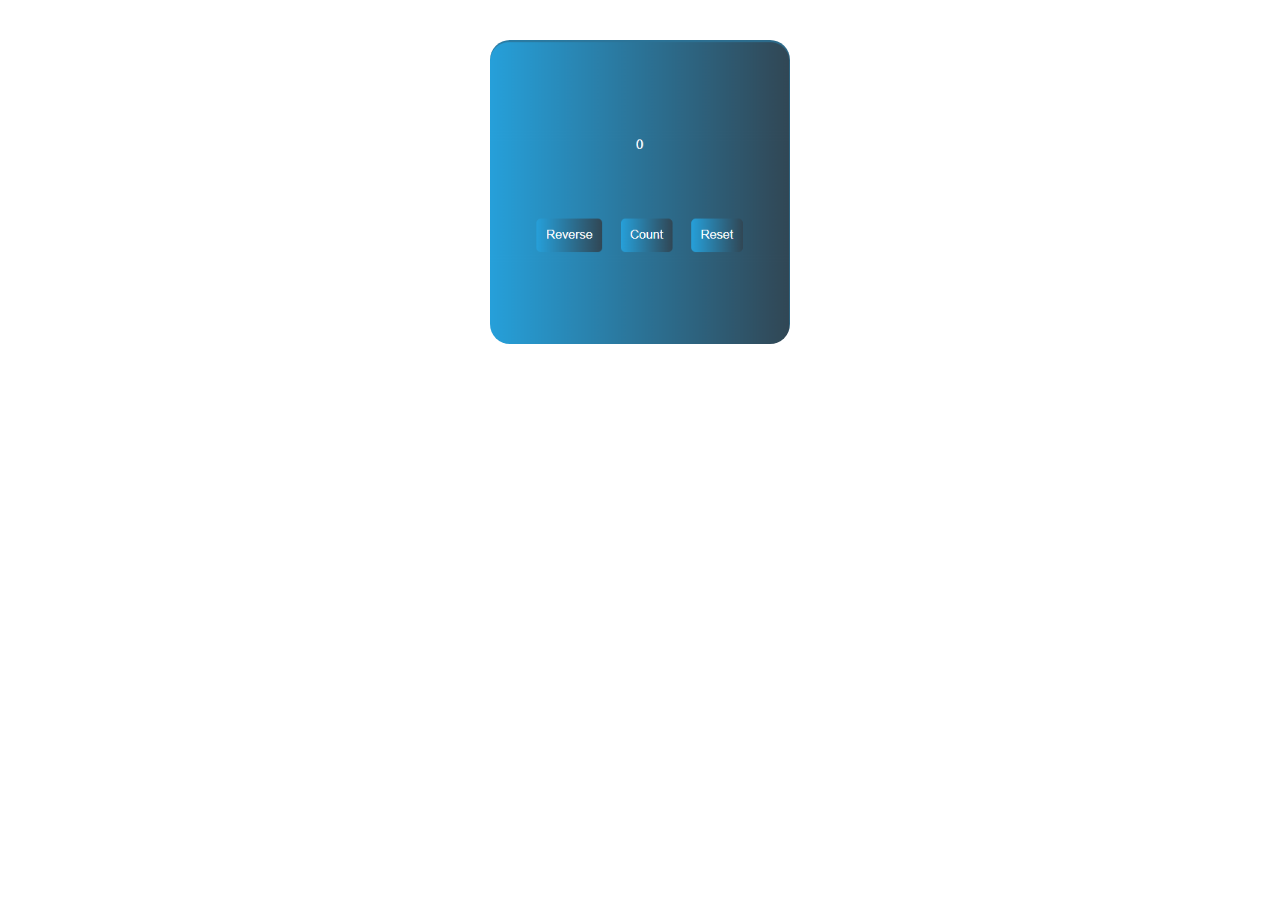
<file: index.html>
<!DOCTYPE html>
<html lang="en">

<head>
    <meta charset="UTF-8">
    <meta name="viewport" content="width=device-width, initial-scale=1.0">
    <title>Javascript Projects</title>

    <link rel="shortcut icon" href="src/img/favicon.png" type="image/x-icon">
    <!-- css link------------ -->
    <link rel="stylesheet" href="src/style.css">

</head>

<body>

<div class=" project-container">


    <div class="row">


        <div class="coloum"><!-- copy this div and change the photo and link to add new project  -->
            <a class="project-link" href="counter/" target="_blank">
                <img src="src/img/counter.png" alt="counter">
            </a>
        </div>
        

        












    </div>
</div>


</body>

</html>
</file>
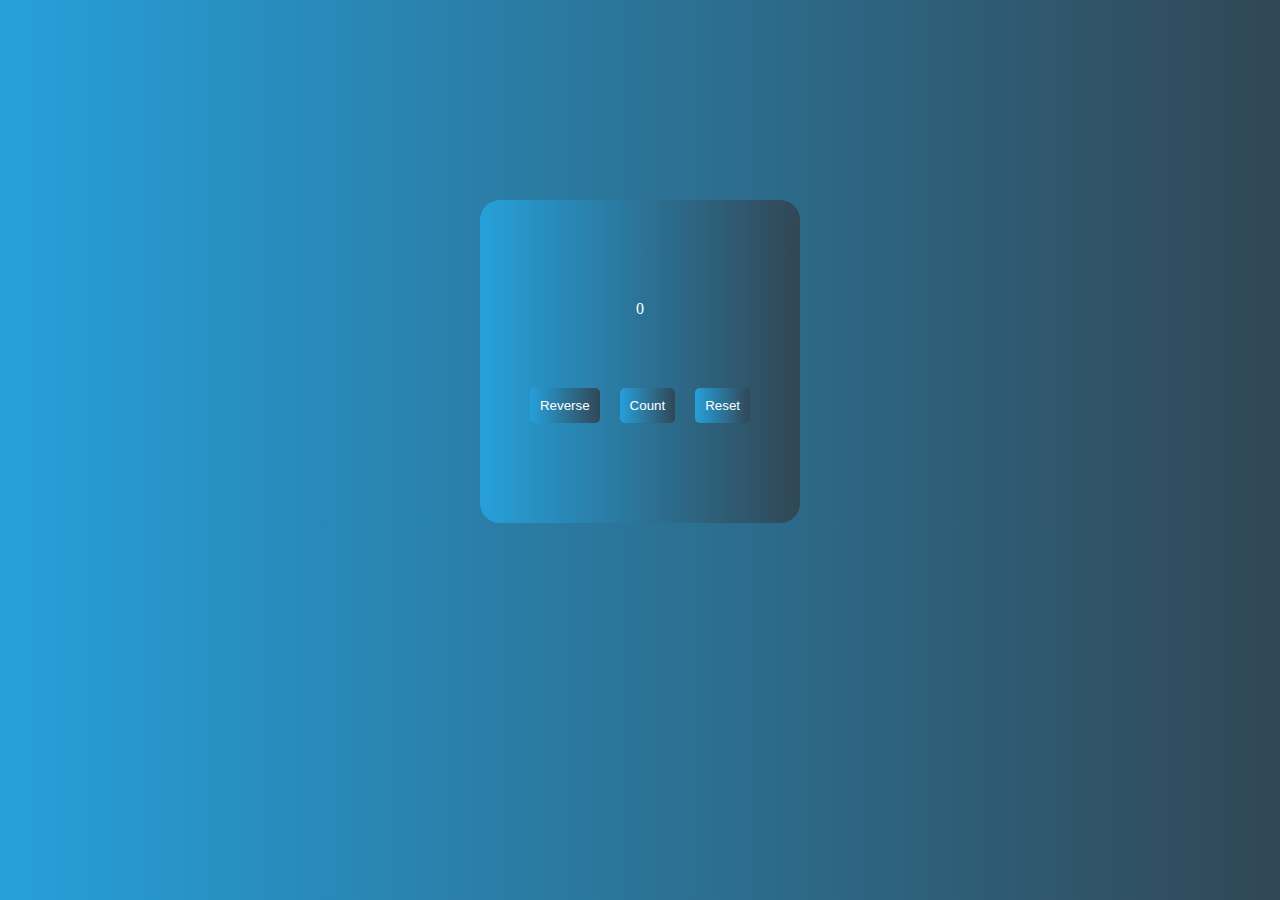
<file: counter/index.html>
<!DOCTYPE html>
<html lang="en">

<head>
    <meta charset="UTF-8">
    <meta name="viewport" content="width=device-width, initial-scale=1.0">
    <title>js practice</title>
    <link rel="stylesheet" href="css/style.css">
</head>

<body>

    <div class="container">
        <div class="counter-container">
            <div id="display" class="count-display">0</div>
            <div class="count-btns">
                <button onclick="recounter();">Reverse</button>
                <button id="countbtn" onclick="counter();">Count</button>
                <button onclick="counterreset();">Reset</button>
            </div>
        </div>
    </div>

    <script src="js/main.js"></script>
</body>

</html>
</file>
<file: src/style.css>
body{
    padding: 0;
    margin: 0;
}
*{
    box-sizing: border-box;
}
.project-container{
    padding: 20px !important;
    
}
.row{
    display: flex;
    flex-wrap: wrap;
    justify-content: center;
}
.project-link img{
    width: 300px;
    height: auto;
    margin: 20px;
    border-radius: 20px;
}
</file>
<file: counter/css/style.css>
body {
    padding: 0;
    margin: 0;
    background: #314755;  /* fallback for old browsers */
background: -webkit-linear-gradient(to right, #26a0da, #314755);  /* Chrome 10-25, Safari 5.1-6 */
background: linear-gradient(to right, #26a0da, #314755); /* W3C, IE 10+/ Edge, Firefox 16+, Chrome 26+, Opera 12+, Safari 7+ */

}

.container {
    width: 100%;
    height: 100%;
    text-align: center;
    display: flex;
    justify-content: center;
}

.counter-container {
/*     background: rgb(0,0,0);
    background: radial-gradient(circle, rgba(0,0,0,1) 0%, rgba(7,0,88,1) 31%, rgba(0,73,181,1) 53%, rgba(0,20,98,1) 72%, rgba(0,212,255,1) 100%); */
    background: #314755;  /* fallback for old browsers */
background: -webkit-linear-gradient(to right, #26a0da, #314755);  /* Chrome 10-25, Safari 5.1-6 */
background: linear-gradient(to right, #26a0da, #314755); /* W3C, IE 10+/ Edge, Firefox 16+, Chrome 26+, Opera 12+, Safari 7+ */

    color: white;
    position: relative;
    margin-top: 200px;
    padding: 100px 50px;
    border-radius: 20px;
    text-align: center;
    display: flex;
    flex-direction: column;
    gap: 20px;    
}

.count-btns {
    margin-top: 50px;
    text-align: center;
    justify-content: center;
    display: flex;
    gap: 20px;
}

.count-btns button {
    padding: 10px;
   /*  background-color: black; */
    color: white;
    border: 0;
    border-radius: 5px;
    cursor: pointer;

    background: #314755;  /* fallback for old browsers */
background: -webkit-linear-gradient(to right, #26a0da, #314755);  /* Chrome 10-25, Safari 5.1-6 */
background: linear-gradient(to right, #26a0da, #314755); /* W3C, IE 10+/ Edge, Firefox 16+, Chrome 26+, Opera 12+, Safari 7+ */

}
</file>
